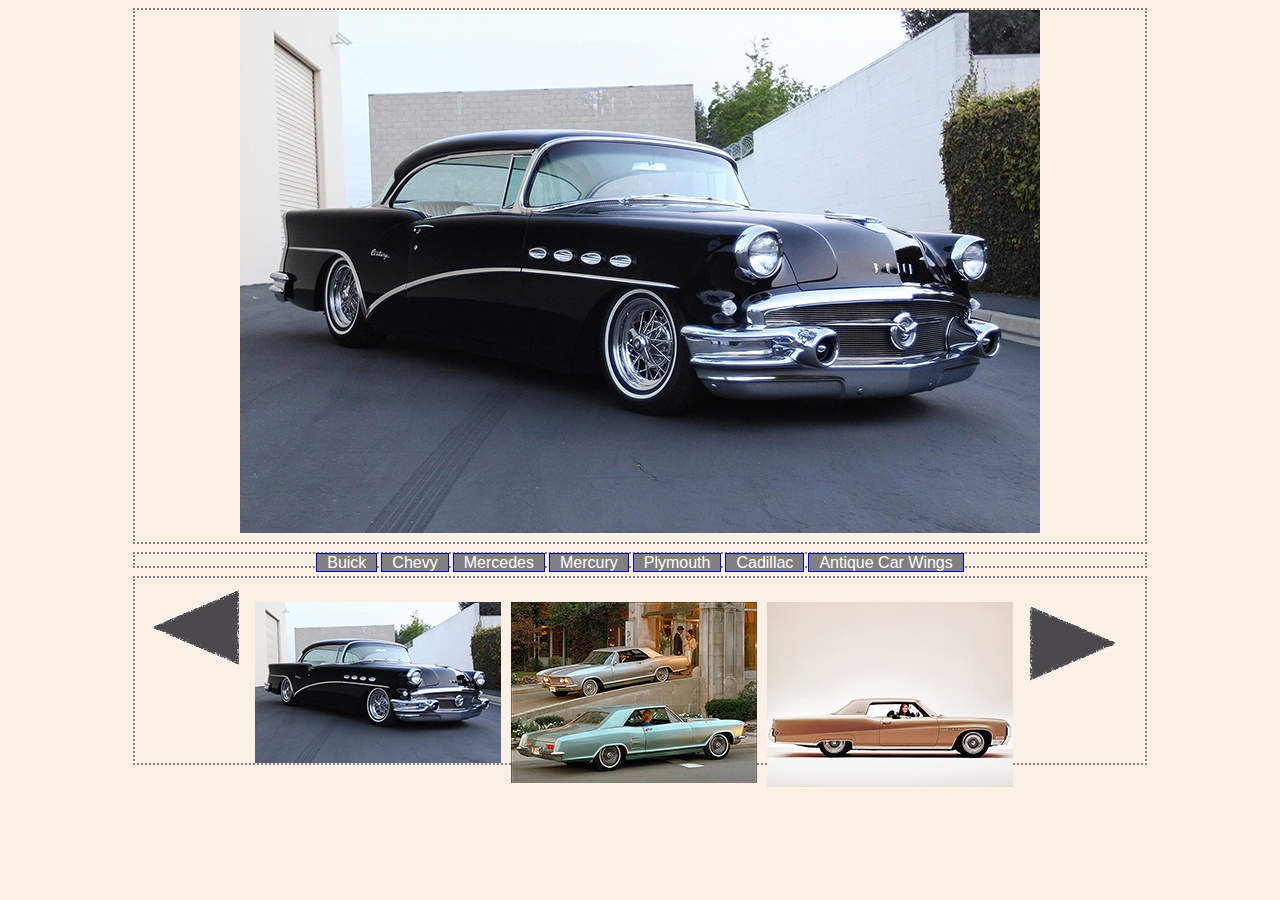
<file: index.html>
<!doctype html>
<html>

<head>
<meta charset="UTF-8">
<title>Antique cars</title>

<link rel="stylesheet" type="text/css" href="css/styles.css">
<script src="scripts/jquery-1.11.1.js"></script>

</head>

<body>

<div id="container">
    
<img src="pictures/buick/1956_buick_century_vintage.jpg" class="bigPic">
</div>

<!-- NAVIGATION -->
<div id="navigation">
<ul id="nav">
    <li class="menu" id="buick">Buick</li>
    <li class="menu" id="chevy">Chevy</li>
    <li class="menu" id="mercedes">Mercedes</li>
    <li class="menu" id="mercury">Mercury</li>
    <li class="menu" id="plymouth">Plymouth</li>
    <li class="menu" id="cadillac">Cadillac</li>
    <li class="menu" id="wings">Antique Car Wings</li> 
</ul>
</div>

<!-- THUMBNAILS -->
<div id="preview">
<div id="leftarrow" class="pic h-scroll"><img src="graphics/left.gif" /></div>
<ul class="thumbnails">
<li class="pic"><img src="previews/buick/1956_buick_century_vintage.jpg" class="thumbs" data-id="00"></li>
<li class="pic"><img src="previews/buick/1963 Buick Riviera.jpg" class="thumbs" data-id="000"></li>
<li class="pic"><img src="previews/buick/1970BuickElectra225Limited2DoorHardtop.jpg" class="thumbs" data-id="0000"></li>
</ul>
<div id="rightarrow" class="pic h-scroll"><img src="graphics/right.gif" /></div>
</div>

</body>

<script src="scripts/actions.js"></script>

</html>
</file>
<file: css/styles.css>
@charset "UTF-8";
/* CSS Document */

body {
    background-color: linen;	
    margin:0px;
    padding:0px;
}

#nav {
	padding:0px;
	margin:0px;
}

.menu {
	background-color:grey;
	color:white;
	font-family:arial;
	font-style:bold;
	border:1px solid blue;
	display:inline;
	padding-left:10px;
	padding-right:10px;	
	margin:0px;	
	width: 13px;
}

.pic {
	margin-top:8px;
    float:left;
}

.pic-select {
	float:left;
	border: 1px solid red;
}

#container, 
#navigation,
#preview {
	padding-left: 5px;
	padding-right: 5px;	
	border: 2px dotted grey;
	max-width: 1000px;
	width: 100%;
	margin-top: 8px;
	margin-left: auto;
	margin-right: auto;
	text-align: center;
}
#preview {
	display: block;
	vertical-align: middle;
	text-align:center;
	min-height: 185px;
	height: 100%;
}
#navigation{  
	max-height:12px;
	height:100%;
}

ul {
	list-style-type: none;
}

img {
    margin-left: 5px;
	margin-right: 5px;
	margin-bottom: 5px;	
}



.clear {
	clear: both;
}
</file>
